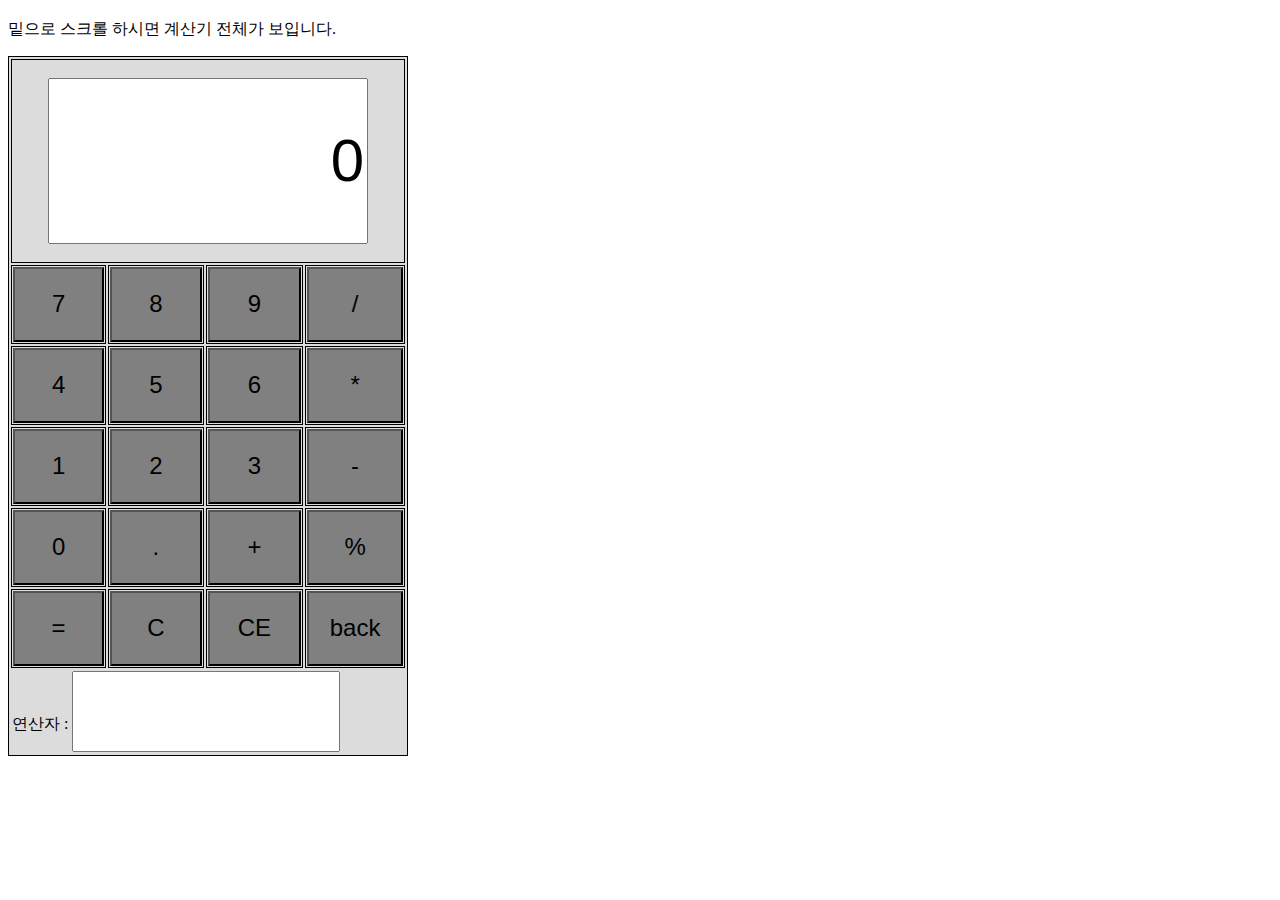
<file: index.html>
<!DOCTYPE html>
<html>
    <head>
        <meta charset="utf-8">
        
        <style type="text/css">
            @import url("style.css");
        </style>
    </head>
    <body>
        <h3>
            
        </h3>
        <p>밑으로 스크롤 하시면 계산기 전체가 보입니다.</p>
        <table style="border: solid 1px; height: 700px; width:400px; background-color: gainsboro;">
            <tr>
                <td id="screen" colspan = "4" style="background-color: gainsboro;">
                    <input type="text" value="0" id ="RresultFld" style=" text-align: right; font-size:60px; height:80%; width:80%; margin: 9%;">
                </td>
            </tr>
            <tr>
                <td id ="common_btn">
                    <input id ="input" type="button" value="7" onclick="btn_click(7)">
                </td>
                <td id ="common_btn">
                    <input id ="input" type="button" value="8" onclick="btn_click(8)">
                </td>
                <td id ="common_btn">
                    <input id ="input" type="button" value="9" onclick="btn_click(9)">
                </td>
                <td id ="common_btn">
                    <input id ="input" type="button" value="/" onclick="operator('/')">
                </td>
            </tr>
            <tr>
                <td id ="common_btn">
                    <input id ="input" type="button" value="4" onclick="btn_click(4)">
                </td>
                <td id ="common_btn">
                    <input id ="input" type="button" value="5" onclick="btn_click(5)">
                </td>
                <td id ="common_btn">
                    <input id ="input" type="button" value="6" onclick="btn_click(6)">
                </td>
                <td id ="common_btn">
                    <input id ="input" type="button" value="*" onclick="operator('*')">
                </td>
            </tr>
            <tr>
                <td id ="common_btn">
                    <input id ="input" type="button" value="1" onclick="btn_click(1)">
                </td>
                <td id ="common_btn">
                    <input id ="input" type="button" value="2" onclick="btn_click(2)">
                </td>
                <td id ="common_btn">
                    <input id ="input" type="button" value="3" onclick="btn_click(3)">
                </td>
                <td id ="common_btn">
                    <input id ="input" type="button" value="-" onclick="operator('-')">
                </td>
            </tr>
            <tr>
                <td id ="common_btn">
                    <input id ="input" type="button" value="0" onclick="btn_click(0)">
                </td>
                <td id ="common_btn">
                    <input id ="input" type="button" value="." onclick="btn_click('.')">
                </td>
                <td id ="common_btn">
                    <input id ="input" type="button" value="+" onclick="operator('+')">
                </td>
                <td id ="common_btn">
                    <input id ="input" type="button" value="%" onclick="operator_percent('%', symbol)">
                </td>
            </tr>
            <tr>
                <td id ="common_btn">
                    <input id ="input" type="button" value="=" onclick="enter()">
                </td>
                <td id ="common_btn">
                    <input id ="input" type="button" value="C" onclick="del_all()">
                </td>
                <td id ="common_btn">
                    <input id ="input" type="button" value="CE" onclick="ce()">
                </td>
                <td id ="common_btn">
                    <input id ="input" type="button" value="back" onclick="back()">
                </td>
            </tr>
            <tr>
                <td colspan="4">
                    <a>
                        연산자 : 
                    </a>
                    <input id = "operator_screen" type = "text" style="font-size : 50px; height : 75px; width : 260px">
                </td>
            </tr>
        </table>

        <!--변수의 역할을 하는 input요소 선언-->
        <input type = "text" id = "resultFld" style = "opacity: 0; width:0px; height:0px;">



        <script src="script.js"></script>

    </body>
</html>
</file>
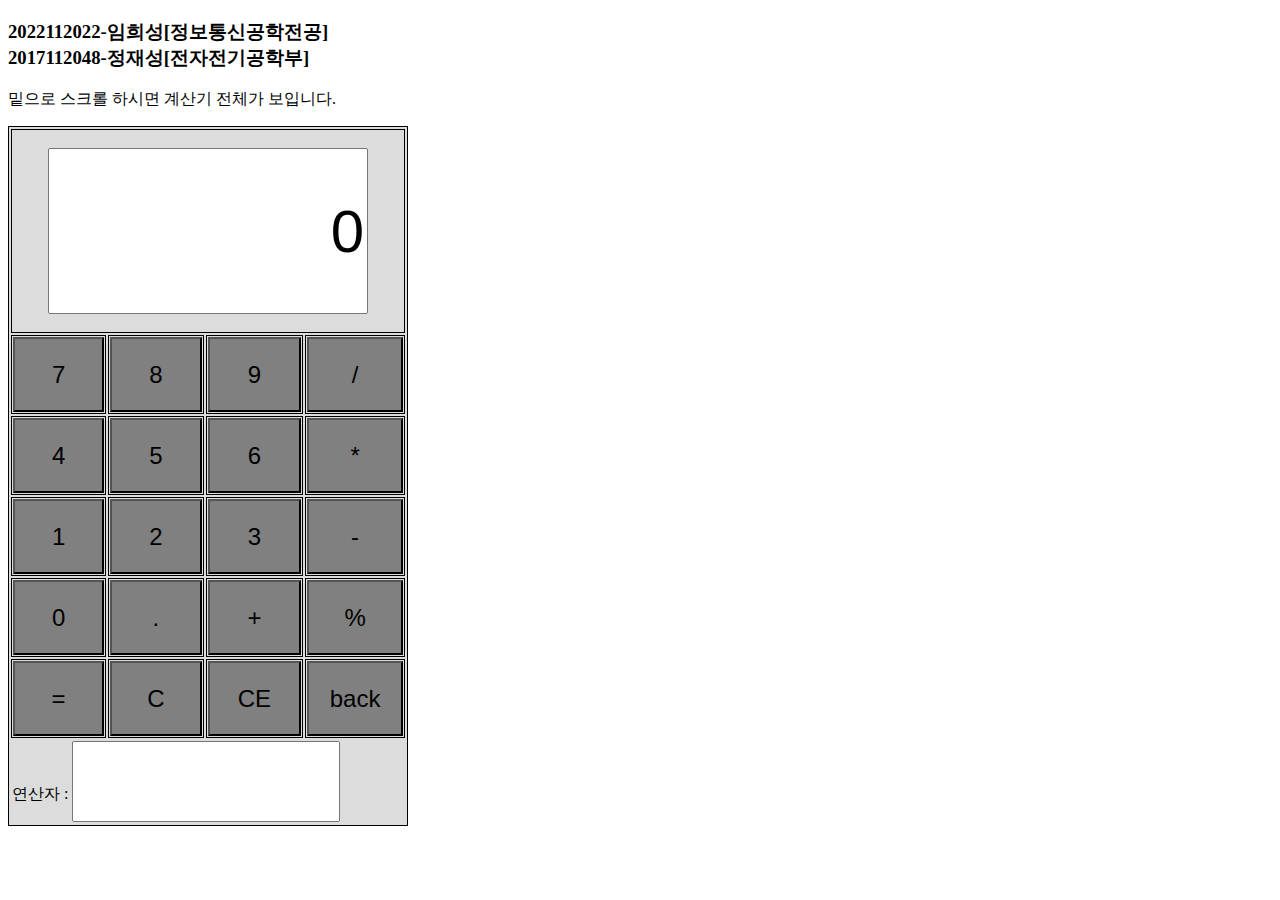
<file: code.html>
<!DOCTYPE html>
<html>
    <head>
        <meta charset="utf-8">
        
        <style type="text/css">
            @import url("style.css");
        </style>
    </head>
    <body>
        <h3>
            2022112022-임희성[정보통신공학전공]<br>
            2017112048-정재성[전자전기공학부]
        </h3>
        <p>밑으로 스크롤 하시면 계산기 전체가 보입니다.</p>
        <table style="border: solid 1px; height: 700px; width:400px; background-color: gainsboro;">
            <tr>
                <td id="screen" colspan = "4" style="background-color: gainsboro;">
                    <input type="text" value="0" id ="RresultFld" style=" text-align: right; font-size:60px; height:80%; width:80%; margin: 9%;">
                </td>
            </tr>
            <tr>
                <td id ="common_btn">
                    <input id ="input" type="button" value="7" onclick="btn_click(7)">
                </td>
                <td id ="common_btn">
                    <input id ="input" type="button" value="8" onclick="btn_click(8)">
                </td>
                <td id ="common_btn">
                    <input id ="input" type="button" value="9" onclick="btn_click(9)">
                </td>
                <td id ="common_btn">
                    <input id ="input" type="button" value="/" onclick="operator('/')">
                </td>
            </tr>
            <tr>
                <td id ="common_btn">
                    <input id ="input" type="button" value="4" onclick="btn_click(4)">
                </td>
                <td id ="common_btn">
                    <input id ="input" type="button" value="5" onclick="btn_click(5)">
                </td>
                <td id ="common_btn">
                    <input id ="input" type="button" value="6" onclick="btn_click(6)">
                </td>
                <td id ="common_btn">
                    <input id ="input" type="button" value="*" onclick="operator('*')">
                </td>
            </tr>
            <tr>
                <td id ="common_btn">
                    <input id ="input" type="button" value="1" onclick="btn_click(1)">
                </td>
                <td id ="common_btn">
                    <input id ="input" type="button" value="2" onclick="btn_click(2)">
                </td>
                <td id ="common_btn">
                    <input id ="input" type="button" value="3" onclick="btn_click(3)">
                </td>
                <td id ="common_btn">
                    <input id ="input" type="button" value="-" onclick="operator('-')">
                </td>
            </tr>
            <tr>
                <td id ="common_btn">
                    <input id ="input" type="button" value="0" onclick="btn_click(0)">
                </td>
                <td id ="common_btn">
                    <input id ="input" type="button" value="." onclick="btn_click('.')">
                </td>
                <td id ="common_btn">
                    <input id ="input" type="button" value="+" onclick="operator('+')">
                </td>
                <td id ="common_btn">
                    <input id ="input" type="button" value="%" onclick="operator_percent('%', symbol)">
                </td>
            </tr>
            <tr>
                <td id ="common_btn">
                    <input id ="input" type="button" value="=" onclick="enter()">
                </td>
                <td id ="common_btn">
                    <input id ="input" type="button" value="C" onclick="del_all()">
                </td>
                <td id ="common_btn">
                    <input id ="input" type="button" value="CE" onclick="ce()">
                </td>
                <td id ="common_btn">
                    <input id ="input" type="button" value="back" onclick="back()">
                </td>
            </tr>
            <tr>
                <td colspan="4">
                    <a>
                        연산자 : 
                    </a>
                    <input id = "operator_screen" type = "text" style="font-size : 50px; height : 75px; width : 260px">
                </td>
            </tr>
        </table>

        <!--변수의 역할을 하는 input요소 선언-->
        <input type = "text" id = "resultFld" style = "opacity: 0; width:0px; height:0px;">



        <script src="script.js"></script>

    </body>
</html>
</file>
